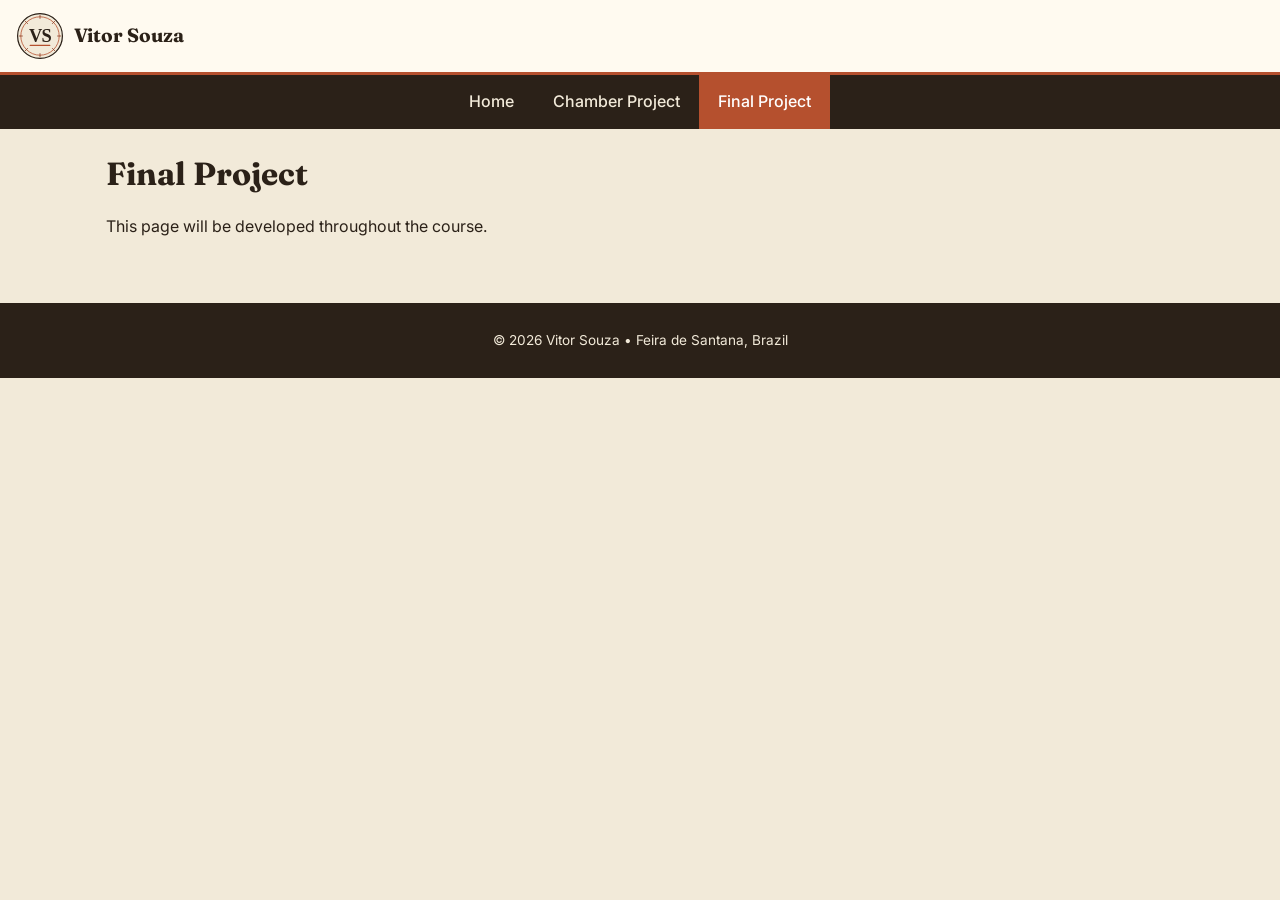
<file: final/index.html>
<!DOCTYPE html>
<html lang="en">
<head>
    <meta charset="UTF-8">
    <meta name="viewport" content="width=device-width, initial-scale=1.0">
    <title>Vitor Souza | Final Project</title>
    <meta name="description" content="Final Project page (under development).">
    <meta name="author" content="Vitor Souza">
    <link href="https://fonts.googleapis.com/css2?family=Fraunces:ital,wght@0,500;0,700;1,600&family=Inter:wght@400;500;600&display=swap" rel="stylesheet">
    <link rel="stylesheet" href="../styles/small.css">
    <link rel="stylesheet" href="../styles/larger.css">
</head>
<body>
    <header>
        <div class="logo-group">
            <img src="../images/logo-vs.svg" alt="Vitor Souza logo" class="logo" width="48" height="48">
            <span class="site-name">Vitor Souza</span>
        </div>
    </header>
    <nav id="primary-nav" class="open">
        <ul>
            <li><a href="../index.html">Home</a></li>
            <li><a href="../chamber/index.html">Chamber Project</a></li>
            <li><a href="index.html" aria-current="page">Final Project</a></li>
        </ul>
    </nav>
    <main>
        <h1>Final Project</h1>
        <p>This page will be developed throughout the course.</p>
    </main>
    <footer>
        <p>&copy; 2026 Vitor Souza &bull; Feira de Santana, Brazil</p>
    </footer>
</body>
</html>
</file>
<file: styles/small.css>
/* ==========================================================================
   Tokens
   ========================================================================== */
:root {
    --color-bg: #f2ead9;
    --color-surface: #fffaf0;
    --color-surface-alt: #e8ddc3;
    --color-text: #2b2118;
    --color-text-muted: #5a4a3a;
    --color-border: #c9b28b;
    --color-primary: #b5502e;
    --color-primary-dark: #8a3c22;
    --color-secondary: #6b7a4f;
    --color-secondary-dark: #4f5c39;

    --font-display: "Fraunces", Georgia, serif;
    --font-body: "Inter", system-ui, sans-serif;

    --radius: 6px;
    --max-width: 1100px;
}

/* ==========================================================================
   Reset-ish basics
   ========================================================================== */
*, *::before, *::after { box-sizing: border-box; }

html { scroll-behavior: smooth; }

body {
    margin: 0;
    font-family: var(--font-body);
    color: var(--color-text);
    background-color: var(--color-bg);
    line-height: 1.55;
}

h1, h2 {
    font-family: var(--font-display);
    color: var(--color-text);
    margin: 0 0 0.5em;
}

h1 { font-size: 2rem; }
h2 { font-size: 1.05rem; }

img { max-width: 100%; height: auto; display: block; }

a { color: var(--color-primary-dark); }

button { font-family: var(--font-body); cursor: pointer; }

:focus-visible {
    outline: 3px solid var(--color-secondary);
    outline-offset: 2px;
}

/* ==========================================================================
   Header
   ========================================================================== */
header {
    display: flex;
    align-items: center;
    justify-content: space-between;
    gap: 1rem;
    padding: 0.75rem 1rem;
    background-color: var(--color-surface);
    border-bottom: 3px solid var(--color-primary);
}

.logo-group {
    display: flex;
    align-items: center;
    gap: 0.6rem;
}

.logo { border-radius: 50%; }

.site-name {
    font-family: var(--font-display);
    font-weight: 700;
    font-size: 1.2rem;
}

.hamburger {
    background: none;
    border: 2px solid var(--color-text);
    border-radius: var(--radius);
    width: 44px;
    height: 40px;
    display: flex;
    flex-direction: column;
    align-items: center;
    justify-content: center;
    gap: 5px;
}

.hamburger span {
    display: block;
    width: 22px;
    height: 3px;
    background-color: var(--color-text);
    border-radius: 2px;
}

/* ==========================================================================
   Navigation (mobile: collapsible vertical list)
   ========================================================================== */
#primary-nav {
    background-color: var(--color-text);
}

#primary-nav ul {
    list-style: none;
    margin: 0;
    padding: 0;
    max-height: 0;
    overflow: hidden;
    transition: max-height 0.25s ease;
}

#primary-nav.open ul {
    max-height: 300px;
}

#primary-nav li a {
    display: block;
    padding: 0.9rem 1.2rem;
    color: var(--color-bg);
    text-decoration: none;
    font-weight: 500;
    border-bottom: 1px solid rgba(255,255,255,0.12);
}

#primary-nav li a[aria-current="page"] {
    background-color: var(--color-primary);
    color: #fff;
}

#primary-nav li a:hover,
#primary-nav li a:focus-visible {
    background-color: var(--color-primary-dark);
    color: #fff;
}

/* ==========================================================================
   Main layout (mobile: single column)
   ========================================================================== */
main {
    max-width: var(--max-width);
    margin: 0 auto;
    padding: 1.25rem 1rem 3rem;
}

.intro-grid {
    display: grid;
    grid-template-columns: 1fr;
    gap: 1.5rem;
    margin-bottom: 2.5rem;
}

.about-me, .student-photo {
    background-color: var(--color-surface);
    border: 1px solid var(--color-border);
    border-radius: var(--radius);
    padding: 1.25rem;
}

.about-me h2, .student-photo h2 {
    background-color: var(--color-text);
    color: var(--color-bg);
    padding: 0.5rem 0.9rem;
    margin: -1.25rem -1.25rem 1rem;
    border-radius: var(--radius) var(--radius) 0 0;
    text-align: center;
}

.student-photo img {
    border: 3px solid var(--color-border);
    border-radius: var(--radius);
    margin: 0 auto;
    max-height: 340px;
    width: auto;
}

/* ==========================================================================
   Courses section
   ========================================================================== */
.courses h2 {
    background-color: var(--color-text);
    color: var(--color-bg);
    padding: 0.6rem 0.9rem;
    border-radius: var(--radius);
    text-align: center;
    margin-bottom: 1rem;
}

.filter-buttons {
    display: flex;
    gap: 0.75rem;
    margin-bottom: 1.25rem;
}

.filter-btn {
    flex: 1;
    padding: 0.6rem 0.5rem;
    background-color: var(--color-surface-alt);
    border: 1px solid var(--color-border);
    border-radius: var(--radius);
    font-weight: 600;
    color: var(--color-text);
    transition: background-color 0.15s ease, color 0.15s ease;
}

.filter-btn:hover,
.filter-btn:focus-visible {
    background-color: var(--color-primary);
    color: #fff;
}

.filter-btn.active {
    background-color: var(--color-primary-dark);
    color: #fff;
    border-color: var(--color-primary-dark);
}

.course-grid {
    display: grid;
    grid-template-columns: 1fr;
    gap: 1rem;
}

.course-card {
    position: relative;
    background-color: var(--color-surface);
    border: 1px solid var(--color-border);
    border-radius: var(--radius);
    padding: 1rem 1rem 1.1rem;
    overflow: hidden;
}

.course-card__header {
    display: flex;
    justify-content: space-between;
    align-items: baseline;
    margin-bottom: 0.4rem;
}

.course-card__code {
    font-family: var(--font-display);
    font-weight: 700;
    font-size: 1.1rem;
}

.course-card__credits {
    font-size: 0.85rem;
    color: var(--color-text-muted);
}

.course-card__title {
    font-weight: 600;
    margin: 0 0 0.4rem;
}

.course-card__desc {
    font-size: 0.9rem;
    color: var(--color-text-muted);
    margin: 0 0 0.5rem;
}

.course-card__tech {
    font-size: 0.8rem;
    color: var(--color-text-muted);
}

.course-card--completed {
    border-color: var(--color-secondary);
    background-color: #f4f6ef;
}

/* Signature element: certificate-style stamp on completed courses */
.stamp {
    position: absolute;
    top: 10px;
    right: -28px;
    width: 120px;
    transform: rotate(28deg);
    text-align: center;
    background-color: var(--color-secondary);
    color: #fff;
    font-family: var(--font-display);
    font-weight: 700;
    font-size: 0.7rem;
    letter-spacing: 0.05em;
    padding: 0.25rem 0;
    border: 2px dashed rgba(255,255,255,0.7);
    box-shadow: 0 2px 4px rgba(0,0,0,0.2);
}

.credit-total {
    text-align: center;
    font-weight: 600;
    margin-top: 1.25rem;
}

/* ==========================================================================
   Footer
   ========================================================================== */
footer {
    background-color: var(--color-text);
    color: var(--color-bg);
    text-align: center;
    padding: 1.5rem 1rem;
}

.socials {
    display: flex;
    justify-content: center;
    gap: 1rem;
    margin-bottom: 0.9rem;
}

.socials a {
    color: var(--color-bg);
    background-color: var(--color-primary-dark);
    width: 40px;
    height: 40px;
    border-radius: 50%;
    display: flex;
    align-items: center;
    justify-content: center;
    transition: background-color 0.15s ease;
}

.socials a:hover,
.socials a:focus-visible {
    background-color: var(--color-secondary);
}

footer p {
    margin: 0.2rem 0;
    font-size: 0.85rem;
}
</file>
<file: styles/larger.css>
/* ==========================================================================
   Larger screens (min-width: 700px)
   ========================================================================== */
@media screen and (min-width: 700px) {

    .hamburger { display: none; }

    #primary-nav ul {
        max-height: none;
        overflow: visible;
        display: flex;
        justify-content: center;
    }

    #primary-nav li a {
        border-bottom: none;
    }

    .intro-grid {
        grid-template-columns: 2fr 1fr;
        align-items: start;
    }

    .student-photo img {
        max-height: 420px;
    }

    .course-grid {
        grid-template-columns: repeat(2, 1fr);
    }

    .filter-buttons {
        max-width: 420px;
        margin-left: auto;
        margin-right: auto;
    }
}

@media screen and (min-width: 1000px) {
    .course-grid {
        grid-template-columns: repeat(3, 1fr);
    }
}
</file>
